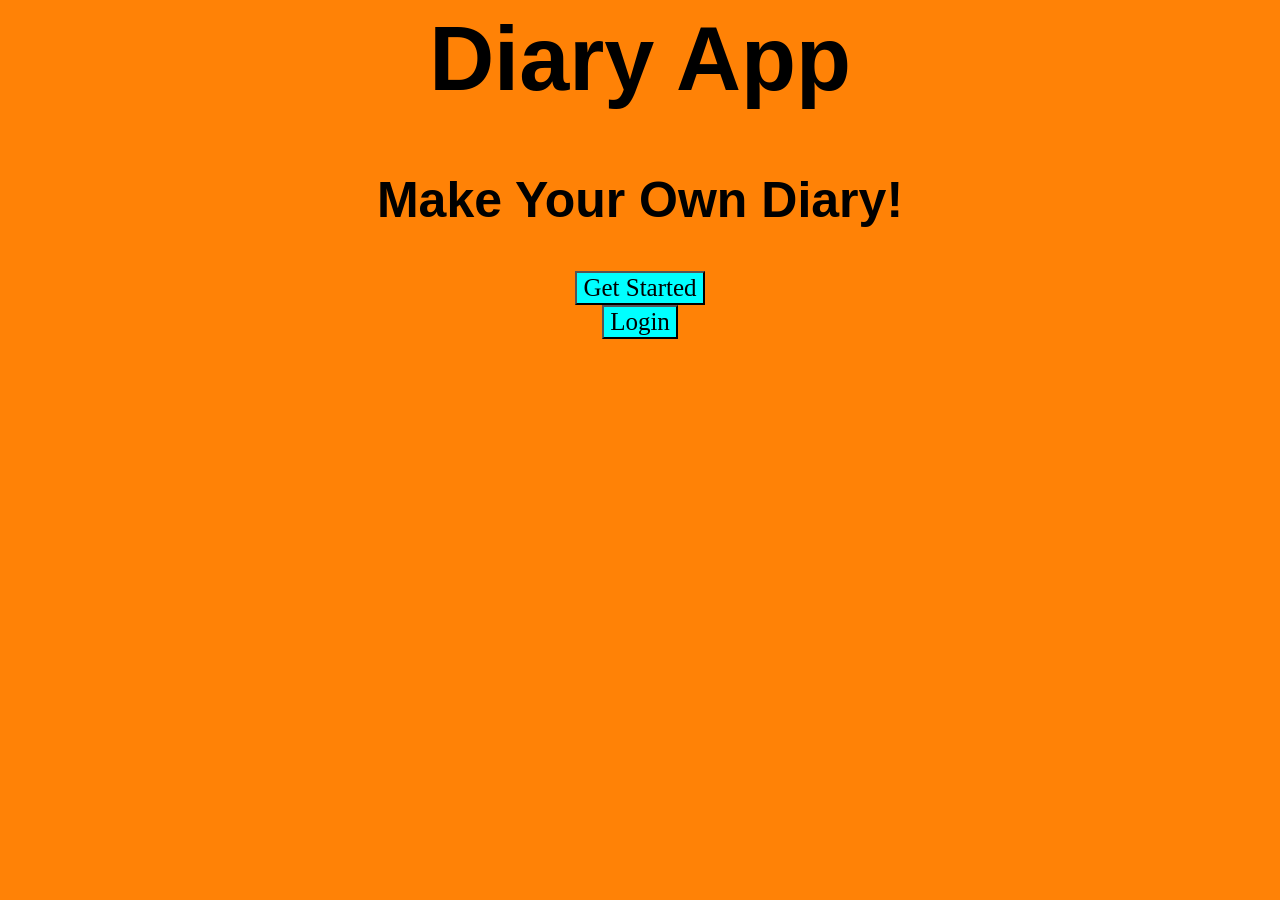
<file: index.html>
<html>
  <head>
      <title>Diary app</title>
      <center>
          <h1>Diary App</h1>
      </center>
      <link rel="stylesheet" type="text/css" href="style.css">
      <script src="main.js"></script>
  </head> 
   <body>
  <center>
    <h2 class="Diary_begin">Make Your Own Diary!</h2>
    <button onclick="GetStarted()">Get Started</button>
  </center>
  <center>
    <button onclick="Login()">Login</button>
  </center>

  </body>
<script ></script>
</html>
</file>
<file: style.css>
body
{
   background-color:rgb(255, 130, 6);
}

button
{
   background: aqua;
   font-size: 25px;
   font-family:'Times New Roman', Times, serif
}

h1
{
   font-size: 90px;
   font-family: 'Segoe UI', Tahoma, Geneva, Verdana, sans-serif;
}

h2
{
   font-size: 50px;
   font-family: Impact, Haettenschweiler, 'Arial Narrow Bold', sans-serif;
}

input
{
   margin-bottom: 67px;
   width: 400px;
   height: 78px;
   font-size: 30px;
}
</file>
